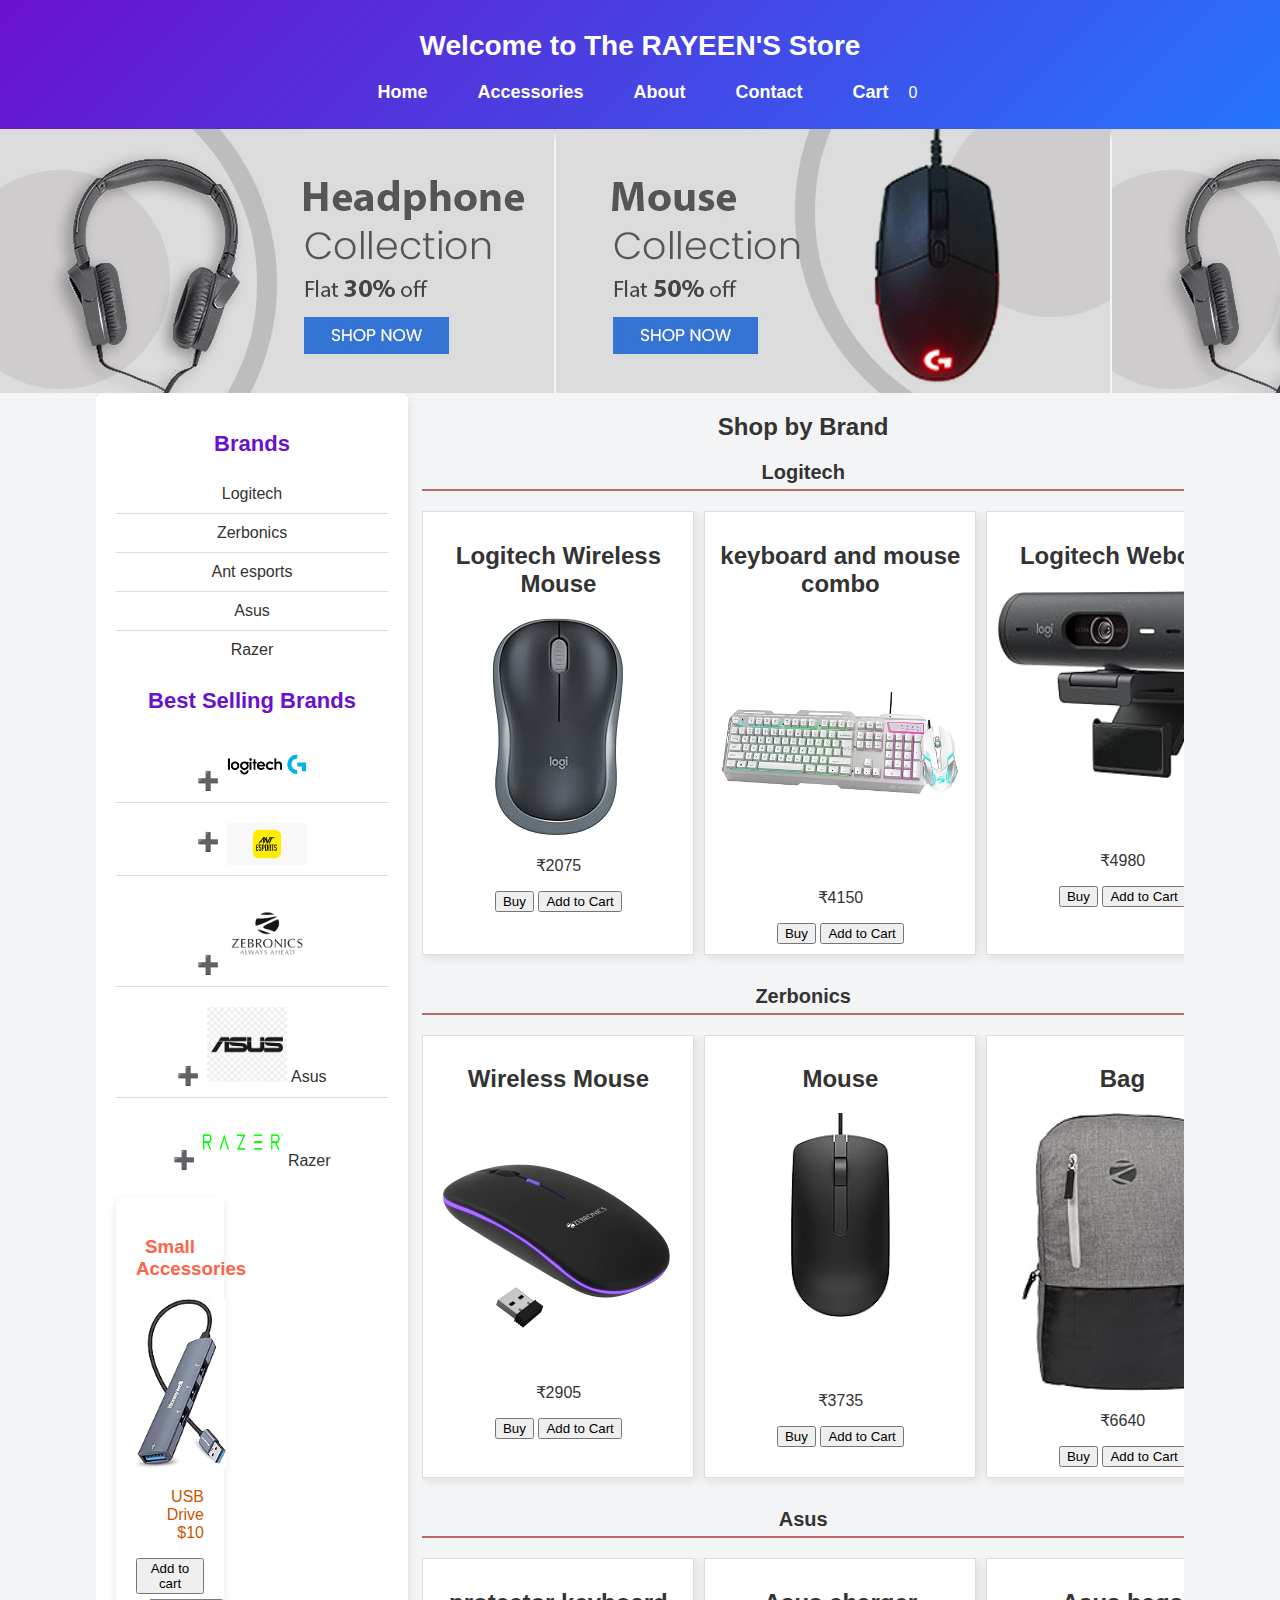
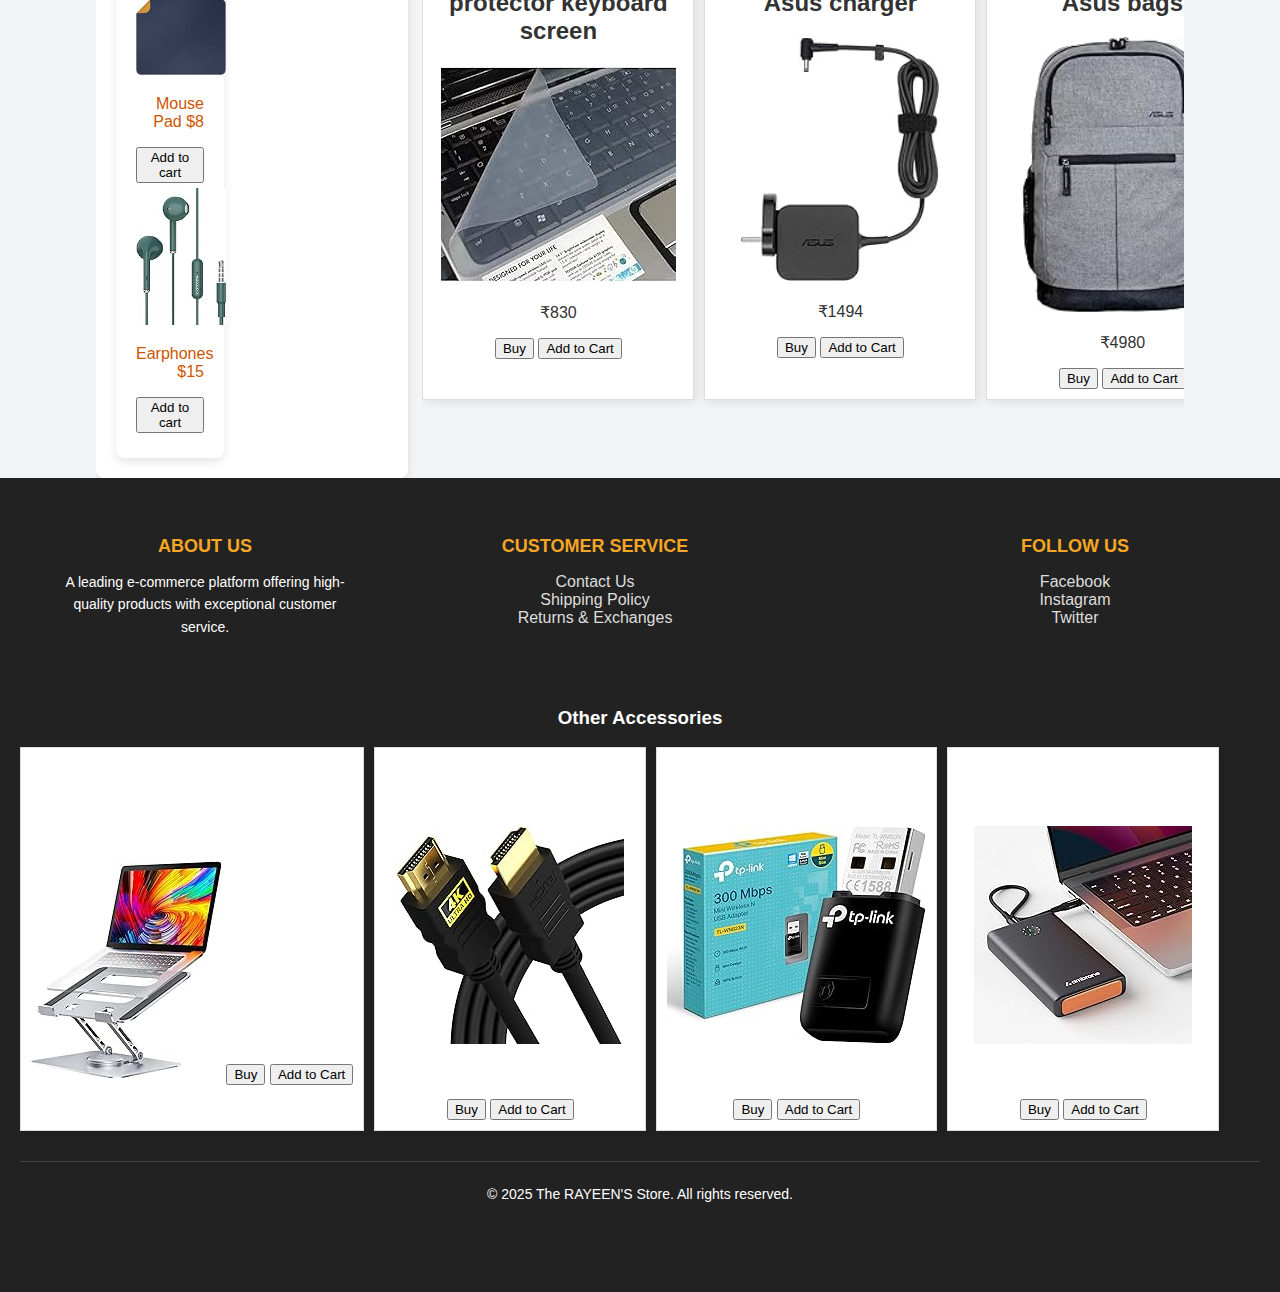
<file: index.html>
<!DOCTYPE html>
<html lang="en">

<head>
    <meta charset="UTF-8">
    <meta name="viewport" content="width=device-width, initial-scale=1.0">
    <title>Laptop Accessories Store</title>
    <link rel="stylesheet" href="style.css">
</head>

<body>
    <header class="header">
        <div class="container">


            <div class="logo">
                <h2><a href> Welcome to The RAYEEN'S Store</a></h2>

            </div>
            <nav class="main-nav">
                <ul>
                    <li class="active"><a href="#">Home</a></li>
                    <li><a href="#other-accessories">Accessories</a></li>
                    <li><a href="#about">About</a></li>
                    <li><a href="contact.html">Contact</a></li>

                    <li>
                        <div class="cart-container">
                            <a href="cart.html">Cart </a>
                            
                                <span id="cart-count">0</span>
                            </a>
                        </div>
                    </li>
                </ul>

            </nav>
        </div>

    </header>
    <main>
        <div class="banner-container">
            <div class="banner-scroll">
                <img src="assets1/electronics-banner-1.jpg" alt="Banner 1">
                <img src="assets1/electronics-banner-2.jpg" alt="Banner 2">
                <img src="assets1/electronics-banner-1.jpg" alt="banner 1">
            </div>
        </div>

        <div class="container">
            <aside class="sidebar">
                <h2>Brands</h2>
                <ul>
                    <li><a href="#logitech">Logitech</a></li>
                    <li><a href="#zerbonics">Zerbonics</li>
                    <li><a href="#ant esports">Ant esports</a></li>
                    <li><a href="#asus">Asus</a></li>
                    <li><a href="#razer">Razer</a></li>
                </ul>
                <h2>Best Selling Brands</h2>
                <ul class="brand-list">
                    <li>
                        <span class="toggle" onclick="toggleAvailability('logitech')">➕</span><img
                            src="assets1/images/keyboard/logitech.png" width="80px">
                        <ul id="logitech" class="availability">
                            <li>Mice: 20 Available</li>
                            <li>Keyboards: 15 Available</li>

                            <li>Headsets: 5 Available</li>
                        </ul>
                    </li>
                    <li>
                        <span class="toggle" onclick="toggleAvailability('hp')">➕</span><img
                            src="assets1/images/keyboard/ant_esports.png" width="80px" align="center">
                        <ul id="hp" class="availability">
                            <li>Laptops: 25 Available</li>

                            <li>Accessories: 5 Available</li>
                        </ul>
                    </li>
                    <li>
                        <span class="toggle" onclick="toggleAvailability('dell')">➕</span><img
                            src="assets1/images/keyboard/zerbonics.png" width="80px">
                        <ul id="dell" class="availability">
                            <li>Laptops: 20 Available</li>

                            <li>Accessories: 5 Available</li>
                        </ul>
                    </li>
                    <li>
                        <span class="toggle" onclick="toggleAvailability('asus')" width="80px"
                            align="center">➕</span><img src="assets1/asus.png" width="80px"> Asus
                        <ul id="asus" class="availability">
                            <li>Laptops: 15 Available</li>
                            <li>Monitors: 10 Available</li>
                            <li>Accessories: 5 Available</li>
                        </ul>
                    </li>
                    <li>
                        <span class="toggle" onclick="toggleAvailability('razer')">➕</span><img
                            src="assets1/images/razer.png" width="80px"> Razer
                        <ul id="razer" class="availability">
                            <li>Mice: 10 Available</li>
                            <li>Keyboards: 10 Available</li>
                            <li>Headsets: 5 Available</li>
                        </ul>
                    </li>
                </ul>
                <aside class="sidebar">
                    <h3>Small Accessories</h3>
                    <div class="accessories-container">
                        <div class="accessory" data-id="11" data-name="USB-PORTS" data-price="10">
                            <img src="assets1/images/usb_ports.jpg" alt="USB-PORTS" width="90px">
                            <p>USB Drive $10</p>
                            <button onclick="addToCart(11,'USB-PORTS',10,'assets1/images/usb_ports.jpg')">Add to cart</button>

                        </div>
                        <div class="accessory" data-id="12" data-name="Mouse Pad" data-price="8">
                            <img src="assets1/images/mousepad.jpg" alt="Mouse Pad" width="90px">
                            <p>Mouse Pad $8</p>
                            <button onclick="addToCart(12,'Mouse Pad',8,'assets1/images/mousepad.jpg')">Add to cart</button>

                        </div>
                        <div class="accessory" data-id="13" data-name="Earphones" data-price="15">
                            <img src="assets1/images/earphones.jpg" alt="Earphones" width="90px">
                            <p>Earphones $15</p>
                            <button onclick="addToCart(13,'Earphones',15,'assets1/images/earphones.jpg')">Add to cart</button>

                        </div>
                    </div>
                </aside>


            </aside>
            <section id="products">
                <h2 align="center">Shop by Brand</h2>
                <h3 id="logitech" align="center">Logitech</h3>
                <div class="product-container">
                    <div class="product" data-id="1" data-name="Wireless mouse" data-price="25">
                        <h2>Logitech Wireless Mouse</h2>
                        <img src="assets1/images/logitech_mouse.jpg" alt="Wireless mouse" width="auto ">
                        <p>$25</p>
                        <button onclick="buy">Buy</button>
                        <button onclick="addToCart(1, 'Wireless mouse', 25, 'assets1/images/logitech_mouse.jpg')">Add to
                            Cart</button>

                    </div>
                    <div class="product" data-id="2" data-name="Logitech Keyboard" data-price="45">
                        <h2>keyboard and mouse combo</h2>
                        <img src="assets1/images/gaming_kb1.jpg" alt="Logitech Keyboard" width="250px">
                        <p>$50</p>
                        <button onclick="buy">Buy</button>
                        <button onclick="addToCart(2, 'Logitech Keyboard', 45,'assets1/images/gaming_kb1.jpg')">Add to Cart</button>
                    </div>
                    <div class="product" data-id="3" data-name="Logitech Webcam" data-price="60">
                        <h2>Logitech Webcam</h2>
                        <img src="assets1/logi_webcam.jpg" alt="Logitech Webcam" width="250px">
                        <p>$60</p>
                        <button onclick="buy">Buy</button>
                        <button onclick="addToCart(3, 'Logitech Webcam', 60,'assets1/logi_webcam.jpg')">Add to Cart</button>
                    </div>
                    <div class="product" data-id="4" data-name="Logitech Headset" data-price="80">
                        <h2>Logitech Headset</h2>
                        <img src="assets1/logi_headset.jpg" alt="Logitech Headset">
                        <p>$80</p>
                        <button onclick="buy">Buy</button>
                        <button onclick="addToCart(4, 'Logitech Headset', 80,'assets1/logi_headset.jpg')">Add to Cart</button>
                    </div>
                </div>


                <h3 id="hp">
                    <center>Zerbonics</center>
                </h3>
                <div class="product-container">
                    <div class="product" data-id="5" data-name="Wireless Mouse" data-price="25"
                        data-brand="Zerbonics">
                        <h2> Wireless Mouse</h2>
                        <img src="assets1/images/wireless_mouse.jpg" alt=" Wireless Mouse" width="250px">
                        <p>$35</p>
                        <button onclick="buy">Buy</button>
                        <button
                            onclick="addToCart(5, 'Wireless Mouse', 35, 'assets1/images/wireless_mouse.jpg', 'Zerbonics')">Add
                            to Cart</button>
                    </div>

                    <div class="product" data-id="6" data-name="Wired mouse" data-price="45">
                        <h2>Mouse</h2>
                        <img src="assets1/images/mouse_wired.jpg" width="100px" alt="Wired mouse">
                        <br><br><br><br><p>$45</p>
                        <button onclick="buy">Buy</button>
                        <button onclick="addToCart(6, 'Wired mouse', 45,'assets1/images/mouse_wired.jpg')">Add to Cart</button>
                    </div>
                    <div class="product" data-id="7" data-name="Zerbonics lap bag" data-price="80">
                        <h2>Bag</h2>
                        <img src="assets1/images/z_bags.jpg" width="200px" alt="Zerbonics lap bag">
                        <p>$80</p>
                        <button onclick="buy">Buy</button>
                        <button onclick="addToCart(7, 'Zerbonics lap bag', 80,'assets1/images/z_bags.jpg')">Add to Cart</button>
                    </div>
                </div>


                <h3 id="asus" align="center">Asus</h3>
          
                <div class="product-container">
                    <div class="product" data-id="8" data-name="keyboard protector" data-price="25">
                        <h2>protector keyboard screen</h2>
                        <img src="assets1/images/silicon.jpg" alt="keyboard protector">
                        <p>$10</p>
                        <button onclick="buy">Buy</button>
                        <button onclick="addToCart(8, 'keyboard protector', 200, 'assets1/images/silicon.jpg')">Add to
                            Cart</button>

                    </div>
                    <div class="product" data-id="9" data-name="Asus charger" data-price="45">
                        <h2>Asus charger</h2>
                        <img src="assets1/images/asus_charger.jpg" width="200px" alt="Asus chargerr">
                        <p> $18 </p>
                        <button onclick="buy">Buy</button>
                        <button onclick="addToCart(9, 'Asus charger', 45,'assets1/images/asus_charger.jpg')">Add to Cart</button>
                    </div>
                    <div class="product" data-id="10" data-name="Bags="60">
                        <h2>Asus bags</h2>
                        <img src="assets1/images/Asus_bags.jpg" width="200px" alt="Bags">
                        <p>$60</p>
                        <button onclick="buy">Buy</button>
                        <button onclick="addToCart(10, 'Bags', 60,'assets1/images/Asus_bags.jpg')">Add to Cart</button>
                    </div>

                </div>
            </section>

    </main>


    <footer class="footer">
        <section class="footer-content">
            <div class="footer-section">
                <h3>About Us</h3>
                <p id="about">A leading e-commerce platform offering high-quality products with exceptional customer service.</p>
                <br><br>
            </div>

            <div class="footer-section">
                <h3>Customer Service</h3>
                <ul>
                    <ul><a href="#">Contact Us</a></li>
                        <ul><a href="#">Shipping Policy</a></li>
                            <ul><a href="#">Returns & Exchanges</a></li>
                            </ul>
                            <br><br>
            </div>
            <br><br>
            <div class="footer-section social-media">
                <h3>Follow Us</h3>
                <ul class="social-links">
                    <ul><a href="#"><i class="fab fa-facebook"></i>Facebook</a></li>
                        <ul><a href="#"><i class="fab fa-instagram"></i>Instagram</a></li>
                            <ul><a href="#"><i class="fab fa-twitter"></i>Twitter</a></li>
                            </ul>
                            <br><br>
            </div>
        </section>
        <h3 id="other accessories"> </h3>


        <!-- Existing brand categories -->

        <h3 id="other-accessories">Other Accessories</h3>
        <div class="product-container">
            <div class="product" data-id="21" data-name="Laptop Stand" data-price="12">
                <h2>Laptop Stand</h2>
                <p>$12</p>
                <img src="assets1/images/stand.jpg" lalt="stand">
                <button onclick="buy">Buy</button>
                <button onclick="addToCart(21, 'Laptop Stand', 12,'assets1/images/stand.jpg')">Add to Cart</button>
            </div>

            <div class="product" data-id="22" data-name="HDMI Cable" data-price="9">
                <h2>HDMI Cable</h2>

                <img src="assets1/images/hdmi.jpg" lalt="stand">
                <p>$9</p>
                <button onclick="buy">Buy</button>
                <button onclick="addToCart(22, 'HDMI Cable', 9,'assets1/images/hdmi.jpg')">Add to Cart</button>
            </div>

            <div class="product" data-id="23" data-name="SD Card" data-price="20">
                <h2>Tp-link Dongal</h2>
                <img src="assets1/images/dongal.jpg" lalt="stand">
                <p>$14</p>
                <button onclick="buy">Buy</button>
                <button onclick="addToCart(23, 'SD Card', 14,'assets1/images/dongal.jpg')">Add to Cart</button>
            </div>

            <div class="product" data-id="24" data-name="Power Bank" data-price="25">
                <h2>Power Bank</h2>

                <img src="assets1/images/powerbank.jpg" lalt="stand">
                <p>$20</p>
                <button onclick="buy">Buy</button>
                <button onclick="addToCart(24, 'Power Bank', 20,'assets1/images/powerbank.jpg')">Add to Cart</button>
            </div>
        </div>


        <div class="footer-bottom">
            <p>&copy; 2025 The RAYEEN'S Store. All rights reserved.</p>
        </div>
        <br><br>
    </footer>
    <script src="script.js"></script>


</body>

</html>
</file>
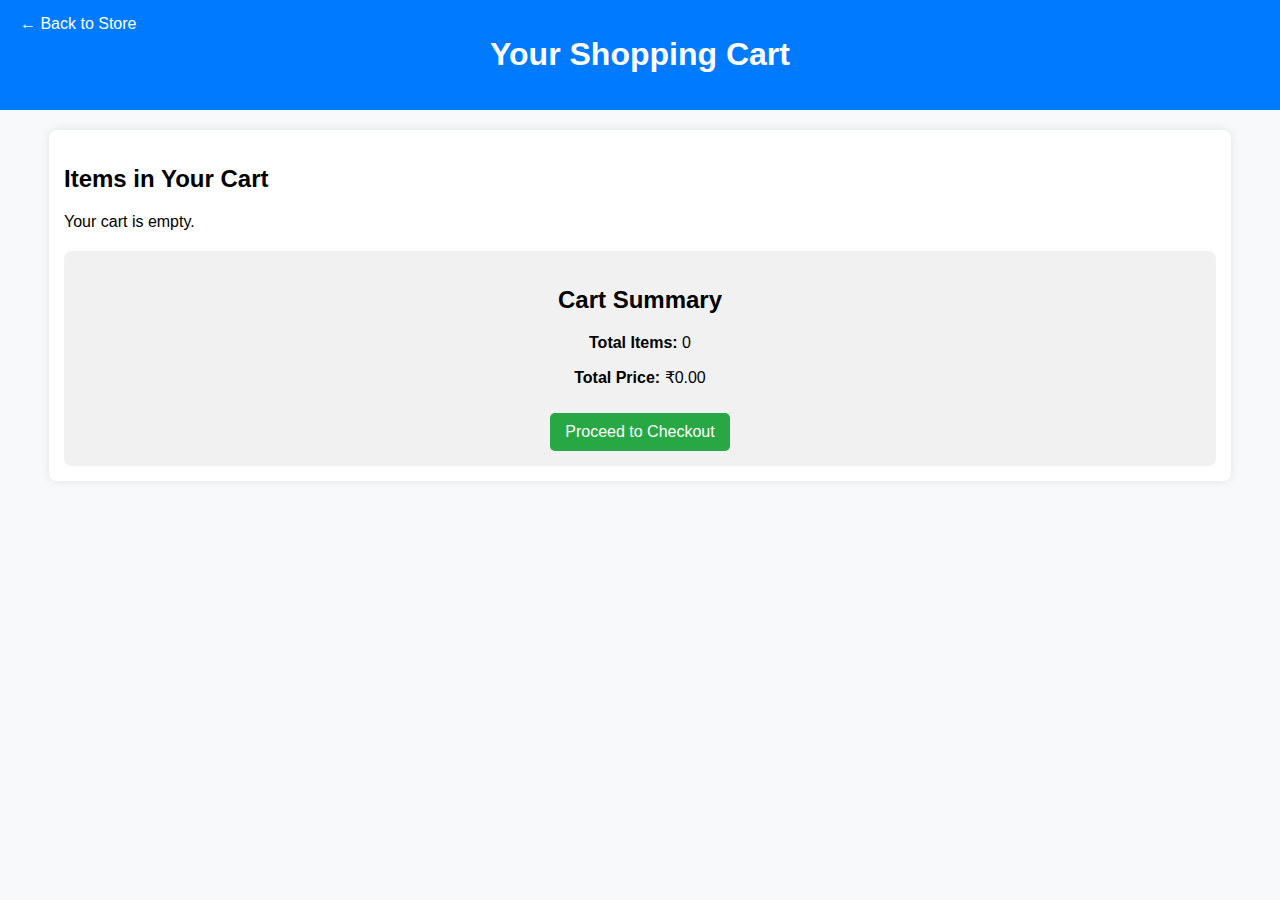
<file: cart.html>
<!DOCTYPE html>
<html lang="en">
<head>
    <meta charset="UTF-8">
    <meta name="viewport" content="width=device-width, initial-scale=1.0">
    <title>Shopping Cart</title>
    <style>
        /* General Page Styling */
        body {
            font-family: Arial, sans-serif;
            margin: 0;
            padding: 0;
            background-color: #f8f9fa;
        }

        /* Header Styling */
        header {
            background-color: #007bff;
            color: white;
            padding: 15px;
            text-align: center;
            position: relative;
        }

        .back-btn {
            position: absolute;
            left: 20px;
            top: 15px;
            text-decoration: none;
            color: white;
            font-size: 16px;
        }

        .back-btn:hover {
            text-decoration: underline;
        }

        /* Main Content Styling */
        main {
            max-width: 90%;
            margin: 20px auto;
            padding: 15px;
            background: white;
            border-radius: 8px;
            box-shadow: 0px 0px 10px rgba(0, 0, 0, 0.1);
        }

        /* Cart Items */
        #cart-items {
            margin-bottom: 20px;
        }

        .cart-item {
            display: flex;
            align-items: center;
            background: #fff;
            padding: 10px;
            margin: 10px 0;
            border-radius: 5px;
            box-shadow: 0 2px 5px rgba(0, 0, 0, 0.1);
            flex-wrap: wrap;
        }

        .cart-img {
            width: 80px;
            height: 80px;
            object-fit: cover;
            border-radius: 5px;
            margin-right: 15px;
        }

        .cart-info {
            flex: 1;
        }

        .cart-info p {
            margin: 5px 0;
        }

        .remove-btn {
            background-color: #dc3545;
            color: white;
            border: none;
            padding: 5px 10px;
            border-radius: 5px;
            cursor: pointer;
        }

        .remove-btn:hover {
            background-color: #c82333;
        }

        /* Cart Summary */
        #cart-summary {
            text-align: center;
            background: #f1f1f1;
            padding: 15px;
            border-radius: 8px;
        }

        #checkout-btn {
            background-color: #28a745;
            color: white;
            border: none;
            padding: 10px 15px;
            font-size: 16px;
            border-radius: 5px;
            cursor: pointer;
            margin-top: 10px;
        }

        #checkout-btn:hover {
            background-color: #218838;
        }

        /* Responsive Design */
        @media (max-width: 768px) {
            .cart-item {
                flex-direction: column;
                text-align: center;
            }
            .cart-img {
                margin: 0 auto 10px auto;
            }
            .remove-btn {
                margin-top: 10px;
            }
        }
    </style>
</head>
<body>
    <header>
        <h1>Your Shopping Cart</h1>
        <a href="index.html" class="back-btn">← Back to Store</a>
    </header>

    <main>
        <section id="cart-items">
            <h2>Items in Your Cart</h2>
            <div id="cart-container"></div>
        </section>

        <section id="cart-summary">
            <h2>Cart Summary</h2>
            <p><strong>Total Items:</strong> <span id="total-items">0</span></p>
            <p><strong>Total Price:</strong> ₹<span id="total-price">0.00</span></p>
            <button id="checkout-btn">Proceed to Checkout</button>
        </section>
    </main>

    <script src="script.js"></script>
</body>
</html>
</file>
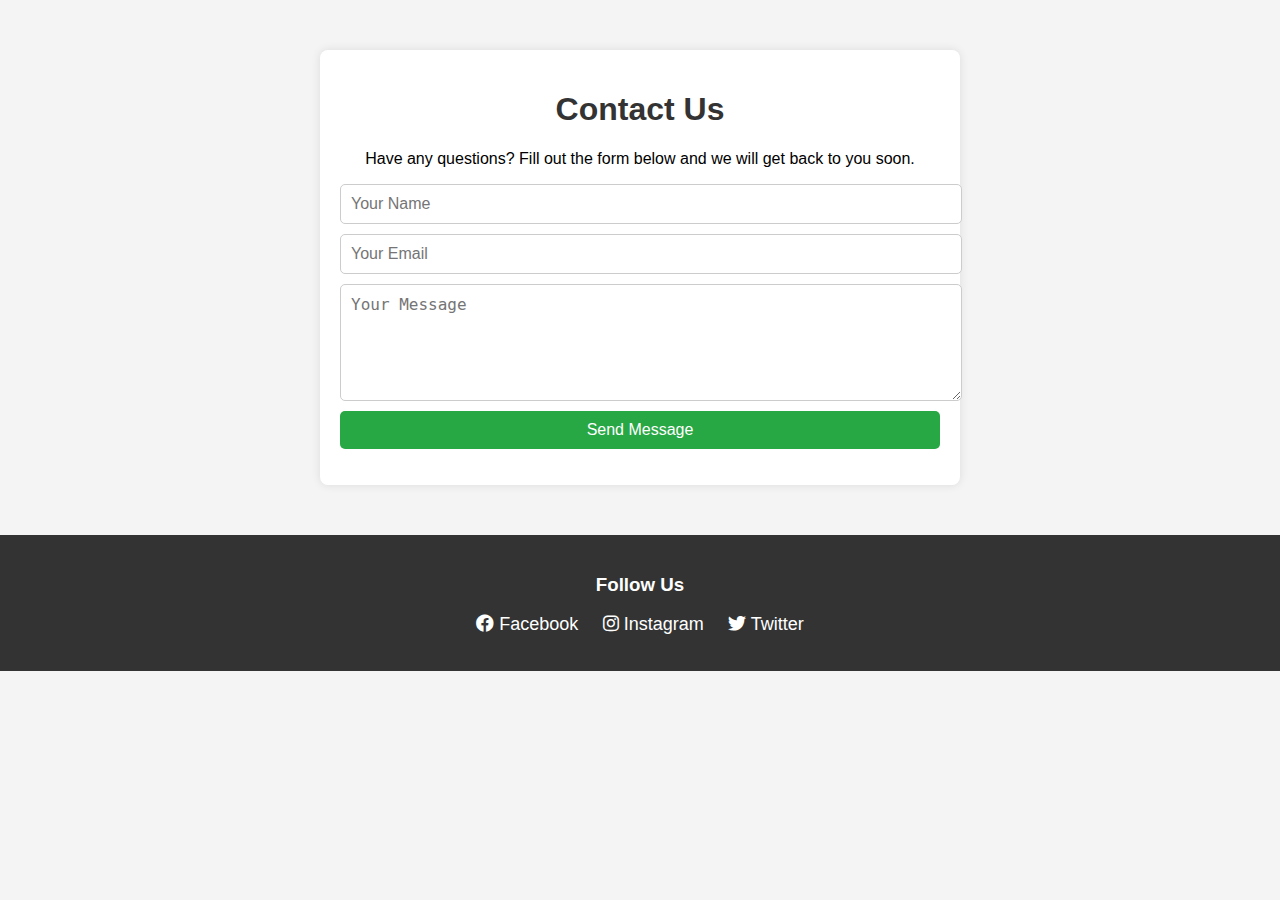
<file: contact.html>
<!DOCTYPE html>
<html lang="en">
<head>
    <meta charset="UTF-8">
    <meta name="viewport" content="width=device-width, initial-scale=1.0">
    <title>Contact Us</title>
    <link rel="stylesheet" href="https://cdnjs.cloudflare.com/ajax/libs/font-awesome/6.0.0/css/all.min.css">
    <style>
        /* Basic styling */
        body {
            font-family: Arial, sans-serif;
            margin: 0;
            padding: 0;
            background-color: #f4f4f4;
            text-align: center;
        }
        .container {
            max-width: 600px;
            margin: 50px auto;
            padding: 20px;
            background: white;
            box-shadow: 0px 0px 10px rgba(0, 0, 0, 0.1);
            border-radius: 8px;
        }
        h1 {
            color: #333;
        }
        form {
            display: flex;
            flex-direction: column;
            gap: 10px;
        }
        input, textarea {
            width: 100%;
            padding: 10px;
            border: 1px solid #ccc;
            border-radius: 5px;
            font-size: 16px;
        }
        button {
            background-color: #28a745;
            color: white;
            padding: 10px;
            border: none;
            border-radius: 5px;
            cursor: pointer;
            font-size: 16px;
        }
        button:hover {
            background-color: #218838;
        }
        .footer-section {
            margin-top: 30px;
            padding: 20px;
            background-color: #333;
            color: white;
        }
        .social-links {
            list-style: none;
            padding: 0;
        }
        .social-links li {
            display: inline;
            margin: 0 10px;
        }
        .social-links a {
            color: white;
            text-decoration: none;
            font-size: 18px;
        }
        .social-links a:hover {
            text-decoration: underline;
        }
    </style>
</head>
<body>

    <div class="container">
        <h1>Contact Us</h1>
        <p>Have any questions? Fill out the form below and we will get back to you soon.</p>

        <form id="contactForm">
            <input type="text" id="name" placeholder="Your Name" required>
            <input type="email" id="email" placeholder="Your Email" required>
            <textarea id="message" rows="5" placeholder="Your Message" required></textarea>
            <button type="submit">Send Message</button>
        </form>

        <p id="statusMessage"></p>
    </div>

    <!-- Social Media Section (Fixed Structure) -->
    <div class="footer-section">
        <h3>Follow Us</h3>
        <ul class="social-links">
            <li><a href="#"><i class="fab fa-facebook"></i> Facebook</a></li>
            <li><a href="#"><i class="fab fa-instagram"></i> Instagram</a></li>
            <li><a href="#"><i class="fab fa-twitter"></i> Twitter</a></li>
        </ul>
    </div>

    <script>
        // Handle form submission
        document.getElementById("contactForm").addEventListener("submit", function(event) {
            event.preventDefault();

            // Get input values
            let name = document.getElementById("name").value;
            let email = document.getElementById("email").value;
            let message = document.getElementById("message").value;

            // Simple validation
            if (name && email && message) {
                document.getElementById("statusMessage").innerText = "Thank you! Your message has been sent.";
                document.getElementById("statusMessage").style.color = "green";

                // Clear the form
                document.getElementById("contactForm").reset();
            } else {
                document.getElementById("statusMessage").innerText = "Please fill out all fields.";
                document.getElementById("statusMessage").style.color = "red";
            }
        });
    </script>

</body>
</html>
</file>
<file: style.css>
/* General Styles */
body {
    font-family: 'Poppins', sans-serif;
    margin: 0;
    padding: 0;
    background-color: #f3f4f6;
    color: #333;
}

.container {
    width: 85%;
    margin: auto;
    overflow: hidden;
}

/* Header */
.header {
    background: linear-gradient(135deg, #6a11cb, #2575fc);
    color: #fff;
    padding: 10px 0;
    text-align: center;
    box-shadow: 0px 4px 10px rgba(0, 0, 0, 0.2);
}

.header a {
    color: #fff;
    text-decoration: none;
    font-size: 28px;
    font-weight: bold;
}
/* Banner Section */
.banner {
    width: 100%;
    height: 300px;
    background: url('assets1/banner.jpg') center/cover no-repeat;
    display: flex;
    align-items: center;
    justify-content: center;
    text-align: center;
    color: white;
    position: relative;
    margin-bottom: 20px;
}

/* Overlay for better readability */
.banner::before {
    content: "";
    position: absolute;
    top: 0;
    left: 0;
    width: 100%;
    height: 100%;
    background: rgba(0, 0, 0, 0.5);
}
/* Banner Scroll */
.banner-container {
    width: 100%;
    overflow-x: auto;
    white-space: nowrap;
    scroll-behavior: smooth;
}

.banner-scroll {
    display: flex;
    gap: 2px; /* Space between banners */
}

.banner-scroll img {
    width: 900px; /* Adjust width as needed */
    height: auto;
    object-fit: cover;
}

/* Product Scroll */
.product-container {
    display: flex;
    overflow-x: auto;
    gap: 20px;
    padding-bottom: 10px;
    scroll-behavior: smooth;
}

.product {
    min-width: 250px;
    border: 1px solid #ddd;
    padding: 10px;
    text-align: center;
    background: white;
    box-shadow: 2px 2px 10px rgba(0, 0, 0, 0.1);
}

/* Banner Content */
.banner-content {
    position: relative;
    z-index: 2;
}

.banner-content h2 {
    font-size: 36px;
    margin-bottom: 10px;
}

.banner-content p {
    font-size: 18px;
    margin-bottom: 15px;
}

/* Button */
.btn {
    background: #ff6600;
    color: white;
    padding: 12px 20px;
    text-decoration: none;
    font-size: 18px;
    border-radius: 5px;
    transition: 0.3s;
}

.btn:hover {
    background: #cc5500;
}

/* Navigation */
.main-nav ul {
    padding: 0;
    list-style: none;
    display: flex;
    justify-content: center;
    gap: 20px;
}

.main-nav ul li {
    display: inline;
}

.main-nav ul li a {
    color: white;
    text-decoration: none;
    font-size: 18px;
    padding: 10px 15px;
    border-radius: 5px;
    transition: background 0.3s ease;
}

.main-nav ul li a:hover {
    background: rgba(255, 255, 255, 0.2);
}

/* Sidebar */
.sidebar {
    width: 25%;
    float: left;
    background: #fff;
    padding: 20px;
    border-radius: 8px;
    box-shadow: 0px 4px 10px rgba(0, 0, 0, 0.1);
}
.sidebar h3{
    text-align: center;
    color:tomato;
    
}
.accessory-container{
    max-width: fit-content;
    width:auto;
}
.accessory{
    text-align: right;
    text-indent: none;
    color:#cc5500;
    padding-bottom: 5px;
}
.sidebar h2 {
    text-align: center;
    font-size: 22px;
    color: #6a11cb;
}

.sidebar ul {
    list-style: none;
    padding: 0;
}

.sidebar ul li {
    padding: 10px;
    text-align: center;
    border-bottom: 1px solid #ddd;
}

.sidebar ul li:last-child {
    border-bottom: none;
}

.sidebar ul li a {
    text-decoration: none;
    color: #333;
    font-weight: 500;
}

/* Products Section */

#products {
    width: 70%;
    float:right;
}
.brand-list {
    list-style: none;
    padding: 0;
    font-family: Arial, sans-serif;
}

.brand-list > li {
    margin-bottom: 10px;
    font-size: 16px;
}

.toggle {
    cursor: pointer;
    font-size: 18px;
    font-weight: bold;
    color: #007bff;
    margin-right: 8px;
}

.toggle:hover {
    color: #0056b3;
}

.availability {
    display: none;
    margin-left: 20px;
    padding: 10px;
    background: #f5f5f5;
    border-left: 3px solid #007bff;
    list-style-type: disc;
}

/* Brand Title */
#products h3 {
    margin-top: 20px;
    font-size: 20px;
    color: #333;
    border-bottom: 2px solid rgb(192, 103, 103);
    padding-bottom: 5px;
}

/* Ensure product scroll bar is visible */
.product-container {
    display: flex;
    overflow-x: auto;
    gap: 10px;
    padding-bottom: 10px;
    scroll-behavior: smooth;
    
    /* Force scrollbar to be visible */
    scrollbar-width: thin; /* Firefox */
    scrollbar-color: #888 #f1f1f1; /* Track and thumb color */
}

/* WebKit Browsers (Chrome, Safari) */
.product-container::-webkit-scrollbar {
    height: 8px; /* Ensure visibility */
}

.product-container::-webkit-scrollbar-track {
    background: #f1f1f1; /* Light grey track */
}

.product-container::-webkit-scrollbar-thumb {
    background: #888; /* Darker grey thumb */
    border-radius: 5px;
}

.product-container::-webkit-scrollbar-thumb:hover {
    background: #555; /* Darker on hover */
}

/* Individual Product Styling */
.product {
    min-width: 250px;
    border: 1px solid #ddd;
    padding: 10px;
    text-align: center;
    background: white;
    box-shadow: 2px 2px 10px rgba(0, 0, 0, 0.1);
}


.footer {
    background-color: #222;
    color: #fff;
    padding: 40px 20px;
    text-align: center;
    font-family: Arial, sans-serif;
}

.footer-content {
    display: flex;
    flex-wrap: wrap;
    justify-content: space-around;
    gap: 20px;
}

.footer-section {
    flex: 1;
    min-width: 250px;
    max-width: 300px;
}

.footer-section h3 {
    font-size: 18px;
    margin-bottom: 10px;
    text-transform: uppercase;
    color: #f5a623;
}

.footer-section p {
    font-size: 14px;
    line-height: 1.6;
}

.footer-section ul {
    list-style: none;
    padding: 0;
}

.footer-section ul li {
    margin-bottom: 8px;
}

.footer-section a {
    color: #ddd;
    text-decoration: none;
    transition: 0.3s ease;
}

.footer-section a:hover {
    color: #f5a623;
}

.social-links {
    display: flex;
    flex-direction: column;
    align-items: center;
}

.social-links li {
    margin: 5px 0;
}

.footer-bottom {
    margin-top: 20px;
    padding-top: 10px;
    border-top: 1px solid #444;
    font-size: 14px;
}
</file>
